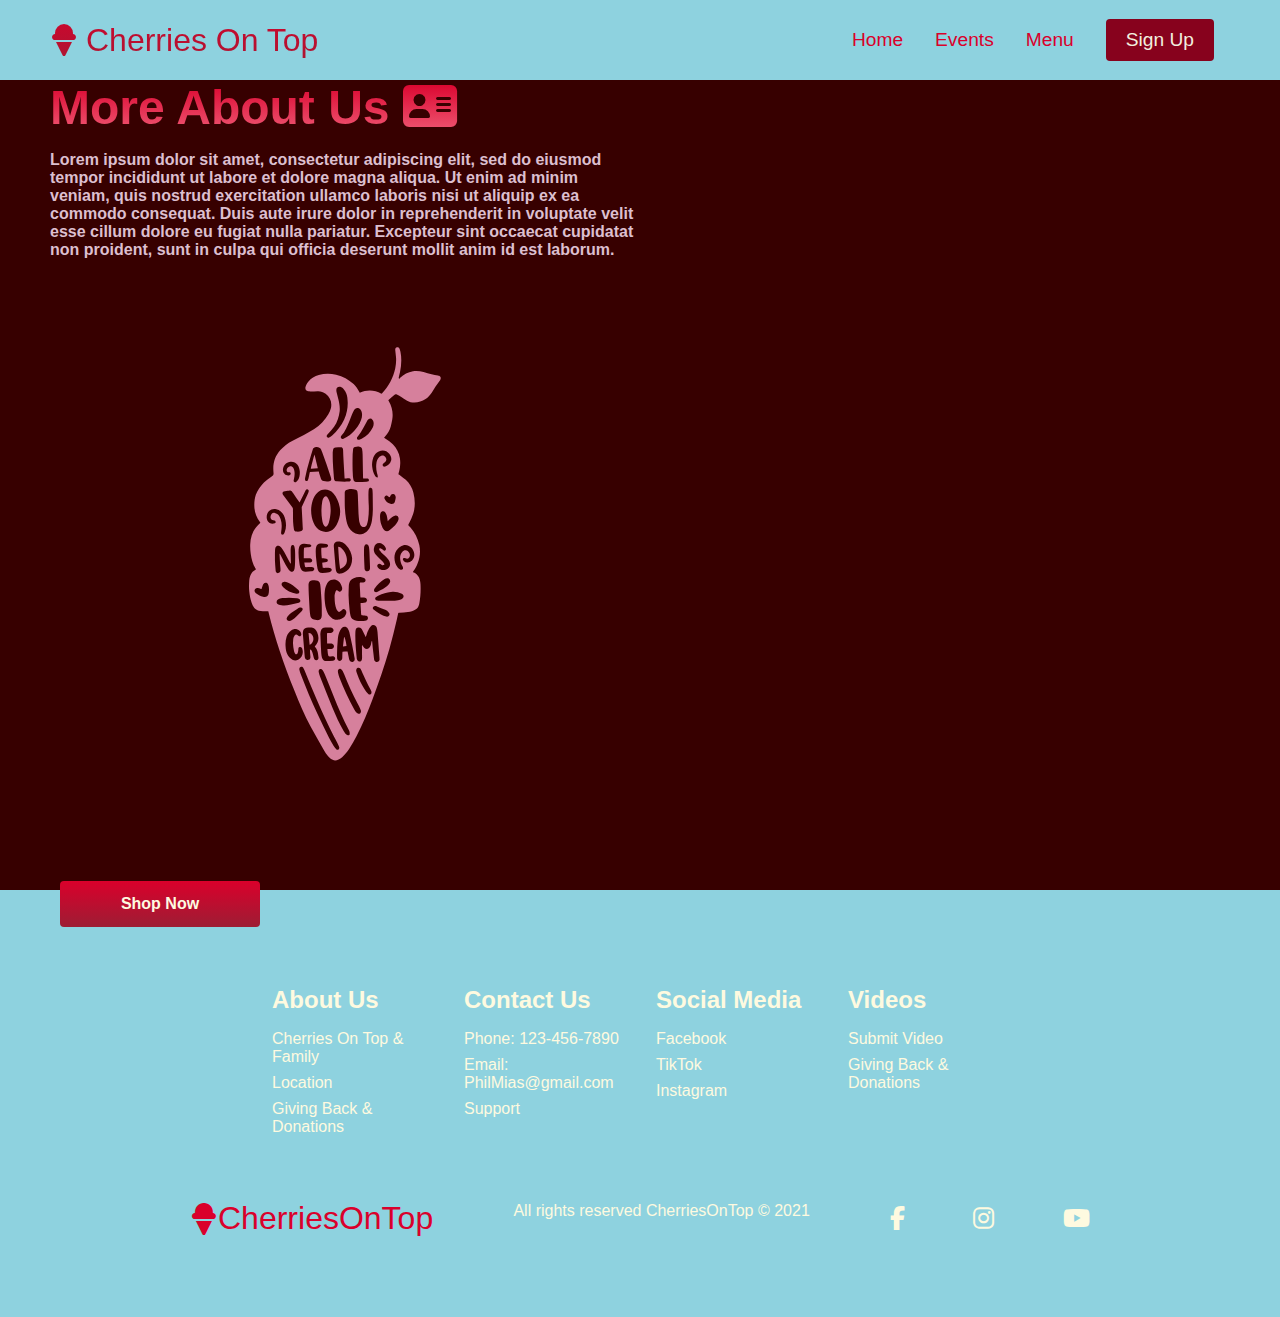
<file: Cherries On Top/aboutus.html>
<!DOCTYPE html>
<html lang="en">
<head>
    <meta charset="UTF-8">
    <meta http-equiv="X-UA-Compatible" content="IE=edge">
    <meta name="viewport" content="width=device-width, initial-scale=1.0">
    <title>About Us</title> 
    <link rel="stylesheet" href="style3.css"/>
    <link rel = "stylesheet" href = "https://cdnjs.cloudflare.com/ajax/libs/font-awesome/6.2.1/css/all.min.css"/>
    <link rel="stylesheet" href="style.css"/>

</head>
<body>
     <!-- Nav bar section -->
    </header>
     <nav class="navbar">
        <div class="navbar__container">
            <a href="/" id="navbar__logo"><i class="fa-solid fa-ice-cream" 
                id ="fa-logo"></i>
                 Cherries On Top</a>
            <div class="navbar__toggle" id="mobile-menu">
                <span class="bar"></span>
                <span class="bar"></span>
                <span class="bar"></span>
            </div>
            <ul class="navbar__menu">
                <li class="navbar__item">
                    <a href="/" class="navbar__links">Home</a>
                </li>
                <li class="navbar__item">
                    <a href="/farm.html" class="navbar__links">Events</a>
                </li>
                <li class="navbar__item">
                    <a href="/" class="navbar__links">Menu</a>
                </li>
                <li class="navbar__btn">
                    <a href="Signup.html" class=button>Sign Up </a>
                </li>
            </ul>
        </div>
      </nav> 
    </header>
    <!-- Hero section-->
    <div class="main">
        <div class="main__container">
            <div class="main__content">
            <h1>More About Us <i class="fa-solid fa-address-card"></i></h1>
                <p>Lorem ipsum dolor sit amet, consectetur adipiscing elit, 
                    sed do eiusmod tempor incididunt ut labore et dolore magna aliqua. 
                    Ut enim ad minim veniam, quis nostrud exercitation ullamco laboris nisi ut 
                    aliquip ex ea commodo consequat. Duis aute irure dolor in reprehenderit in 
                    voluptate velit esse cillum dolore eu fugiat nulla pariatur. Excepteur sint
                    occaecat cupidatat non proident, sunt in culpa qui officia deserunt mollit anim id est laborum.
                </p>
                <img src="images/pic21.svg" alt="icecream" align ="right" class="main__img">
                <button class="main__btn">
                    <a href="aboutus.html">Shop Now</a>
                </button>
                
        </div>
        
     </div>
      <!-- Footer Section -->
      <div class="footer__container">
        <div class="footer__links">
         <div class="footer__link--wrapper">
              <div class="footer__link--items">
                <h2>About Us</h2>
                <a href="aboutus.html">Cherries On Top & Family</a>
                <a href="/">Location</a>
                <a href="/">Giving Back & Donations</a>
              </div>
              <div class="footer__link--items">
                <h2>Contact Us</h2>
                <a href="/">Phone: 123-456-7890</a>
                <a href="/">Email: PhilMias@gmail.com</a>
                <a href="/">Support</a>
               </div>
        </div>
        <div class="footer__link--wrapper">
             <div class="footer__link--items">
                <h2>Social Media</h2>
                <a href="/">Facebook</a>
                <a href="/">TikTok</a>
                <a href="/">Instagram</a>
             </div>
             <div class="footer__link--items">
                <h2>Videos</h2>
                <a href="/">Submit Video</a>
                <a href="/">Giving Back & Donations</a>
             </div>
        </div>
        </div>
        <div class="social__media">
            <div class="social__media--wrap">
                <div class="footer__logo">
                <a href="/" id="footer__logo"><i class="fa-solid fa-ice-cream"></i>
                CherriesOnTop</a> 
                </div>
                <p class="website__rights">All rights reserved 
                    CherriesOnTop © 2021</p>
                <div class="social__icons">
                    <a href="https://www.facebook.com/CherriesOnTopIceCreamChester" class="social__icon--link"
                    target="_blank">
                        <i class="fab fa-facebook-f"></i>
                    </a>
                    <a href="https://www.facebook.com/CherriesOnTopIceCreamChester" class="social__icon--link"
                    target="_blank">
                        <i class="fab fa-instagram"></i>
                    </a>
                    <a href="https://www.facebook.com/CherriesOnTopIceCreamChester" class="social__icon--link"
                    target="_blank">
                        <i class="fab fa-youtube"></i>
                    </a>
                </div>
            </div>
        </div>
       </div>
</body>
</html>
</file>
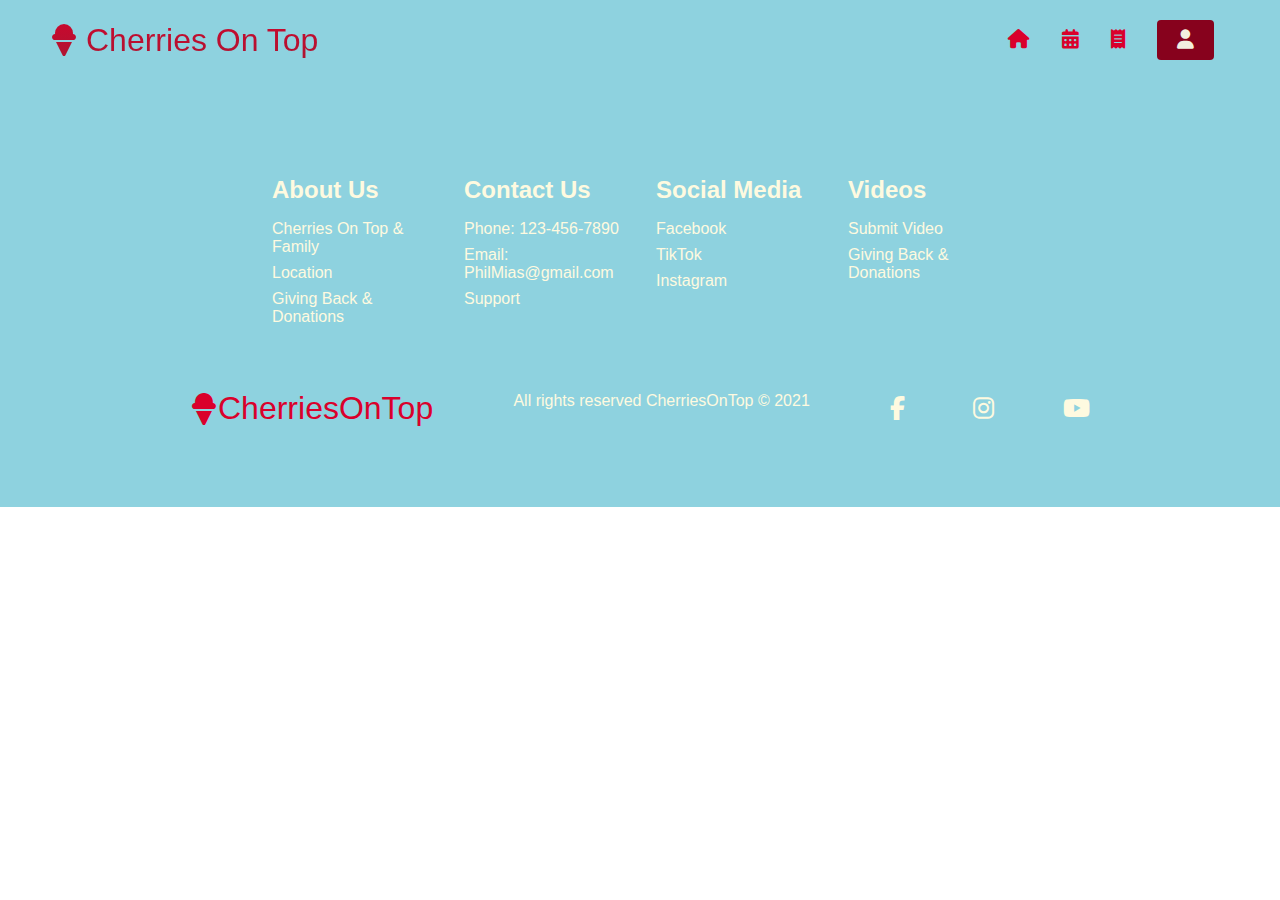
<file: Cherries On Top/BookUs.html>
<!DOCTYPE html>
<html lang="en">
<head>
    <link rel="stylesheet" href="style3.css"/>
    <link rel="stylesheet" href="style.css"/>
    <meta charset="UTF-8">
    <meta http-equiv="X-UA-Compatible" content="IE=edge">
    <meta name="viewport" content="width=device-width, initial-scale=1.0">
    <link rel="stylesheet" href="https://cdnjs.cloudflare.com/ajax/libs/font-awesome/6.2.1/css/all.min.css"/>
    <title>BookingPage</title>
</head>
<body>
    <!-- Navbar section-->
    <nav class="navbar">
        <div class="navbar__container">
            <a href="/" id="navbar__logo"><i class="fa-solid fa-ice-cream" 
                id ="fa-logo"></i>
                 Cherries On Top</a>
            <div class="navbar__toggle" id="mobile-menu">
                <span class="bar"></span>
                <span class="bar"></span>
                <span class="bar"></span>
            </div>
            <ul class="navbar__menu">
                <li class="navbar__item">
                    <a href="/" class="navbar__links"><i class="fa-solid fa-house"></i></a>
                </li>
                <li class="navbar__item">
                    <a href="/" class="navbar__links"><i class="fa-solid fa-calendar-days"></i></a>
                </li>
                <li class="navbar__item">
                    <a href="/" class="navbar__links"><i class="fa-solid fa-receipt"></i></a>
                </li>
                <li class="navbar__btn">
                    <a href="Signup.html" class=button><i class="fa-solid fa-user"></i></a>
                </li>
            </ul>
        </div>
    </nav> 
      <!-- Footer Section -->
      <div class="footer__container">
        <div class="footer__links">
         <div class="footer__link--wrapper">
              <div class="footer__link--items">
                <h2>About Us</h2>
                <a href="aboutus.html">Cherries On Top & Family</a>
                <a href="/">Location</a>
                <a href="/">Giving Back & Donations</a>
              </div>
              <div class="footer__link--items">
                <h2>Contact Us</h2>
                <a href="/">Phone: 123-456-7890</a>
                <a href="/">Email: PhilMias@gmail.com</a>
                <a href="/">Support</a>
               </div>
        </div>
        <div class="footer__link--wrapper">
             <div class="footer__link--items">
                <h2>Social Media</h2>
                <a href="/">Facebook</a>
                <a href="/">TikTok</a>
                <a href="/">Instagram</a>
             </div>
             <div class="footer__link--items">
                <h2>Videos</h2>
                <a href="/">Submit Video</a>
                <a href="/">Giving Back & Donations</a>
             </div>
        </div>
        </div>
        <div class="social__media">
            <div class="social__media--wrap">
                <div class="footer__logo">
                <a href="/" id="footer__logo"><i class="fa-solid fa-ice-cream"></i>
                CherriesOnTop</a> 
                </div>
                <p class="website__rights">All rights reserved 
                    CherriesOnTop © 2021</p>
                <div class="social__icons">
                    <a href="https://www.facebook.com/CherriesOnTopIceCreamChester" class="social__icon--link"
                    target="_blank">
                        <i class="fab fa-facebook-f"></i>
                    </a>
                    <a href="https://www.facebook.com/CherriesOnTopIceCreamChester" class="social__icon--link"
                    target="_blank">
                        <i class="fab fa-instagram"></i>
                    </a>
                    <a href="https://www.facebook.com/CherriesOnTopIceCreamChester" class="social__icon--link"
                    target="_blank">
                        <i class="fab fa-youtube"></i>
                    </a>
                </div>
            </div>
        </div>
       </div>
</body>
</html>
</file>
<file: Cherries On Top/style3.css>
*{
    margin: 0;
    padding: 0;
    font-family: sans-serif;
}
.banner{
    height: 100vh;
    width: 100%;
    position: relative;
    overflow: hidden;
}
.slider{
    height: 100%;
    width: 100%;
    position: absolute;
    top: 0;
    left: 0;
    display: flex;
    animation: slide 10s infinite;
}
#slideImg{
    height: 100%;
    width: 100%;
    object-fit: cover;
    animation: zoom 3s linear infinite;
}
@keyframes zoom {
    0%{
        transform: scale(1.3);
    }
    15%{
        transform: scale(1);
    }
    85%{
        transform: scale(1);
    }
    100%{
        transform: scale(1.3);
    }
    
}
.overlay{
    height: 100%;
    width: 100%;
    position: absolute;
    top: 0;
    background: linear-gradient(rgba(0,0,0,0.5),rgba(0,0,0,0.5));
}
.content{
 width: 60%;
 margin: 160px auto 0;
 text-align: center;
 color: #DCBFCF;
}
.content h1{
    font-size: 60px;
   }
.content h3{
  width:80%;
    margin: 20px auto 100px;
    font-weight: 100;
    line-height: 25px;
}
button{
    width: 200px;
    padding: 15px 0; 
    text-align: center;
    margin: 0 10px; 
    border-radius: 25px;
    font-weight: bold;
    border: 2px solid #DCBFCF;
    background: #DCBFCF;
    color: #fff;
    cursor: pointer;
    transition: background 0.5s;
}
button:hover{
    background: transparent;
    border: 2px solid #DCBFCF;
}
.btn-2{
    background: transparent;
    border: 2px solid #DCBFCF;
}
.btn-2:hover{
    background: #FFF08A;
    border: 2px solid #DCBFCF;
}
</file>
<file: Cherries On Top/style.css>
*{
    box-sizing: border-box;
    margin: 0;
    padding: 0;
    font-family: 'Roboto', sans-serif;
}
.navbar{
    background-color: #8ED2DF;
    height: 80px;
    display: flex;
    position: sticky;
    justify-content: center;
    font-size: 1.2rem;
    align-items: center;
    top: 0;
    z-index: 999;
}
.navbar__container{
    display: flex;
    justify-content: space-between;
    height: 80px;
    z-index: 1;
    width: 100%;
    max-width: 1300px;
    margin:0 auto;
    padding: 0 50px;
}
#navbar__logo{
    background-color: #FEFAE0;
    background-image: linear-gradient(to top, #9D1D34 0%, #DA002B 100%);
    background-size: 100%;
    -webkit-background-clip: text;
    -moz-background-clip: text;
    -webkit-text-fill-color: transparent;
    -moz-text-fill-color: transparent;
    display: flex;
    align-items: center;
    cursor: pointer;
    text-decoration: none;
    font-size: 2rem;
}
#fa-logo{
    margin-right: 0.5rem;
}
.navbar__menu{
    display: flex;
    align-items: center;
    list-style: none;
    text-align: center;
}
.navbar__item{
    height: 80px;
}
.navbar__links{
    color: #DA002B;
    display: flex;
    align-items: center;
    text-decoration: none;
    padding: 0 1rem;
    height: 100%;
    cursor: pointer;
}
.navbar__btn{
    display: flex;
    justify-content: center;
    align-items: center;
    padding: 0 1rem;
    width: 100%;
}
.button{
    display: flex;
    justify-content: center;
    align-items: center;
    text-decoration: none;
    padding: 10px 20px;
    height: 100%;
    width: 100%;
    border: none;
    outline: none;
    border-radius: 4px; 
    background: #87021D;
    color:#F2EFDF ;
}
.button:hover{
    background: #DA002B;
    transition: all 0.3s ease;
}
.navbar__links:hover{
    color: #FFF08A;
    transition: all 0.3s ease;
}
@media screen and (max-width: 960px){
    .navbar__container{
        display: flex;
        justify-content: space-between;
        height: 80px;
        z-index: 1;
        width: 100%;
        max-width: 1300px;
        padding: 0 ;
    }
    .navbar__menu{
        display: grid;
        grid-template-columns: auto;
        margin:0 ;
        width: 100%;
        position: absolute;
        top: -1000px;
        opacity: 0;
        transition: all 0.5s ease;
        height: 50vh;
        z-index: -1;
        background: #4E231C;
    }
    .navbar__menu.active{
        background: #8ED2DF;
        top: 100%;
        opacity: 1;
        transition: all 0.5s ease;
        z-index: 99;
        height: 50vh;
        font-size: 1.6rem;
    }
    #navbar__logo{
        padding-left: 25px;
    }
    .navbar__toggle .bar{
        width: 25px;
        height: 3px;
        margin: 5px auto;
        transition: all 0.3s ease-in-out;
        background: #FEFAE0;
    }
    .navbar__item{
        width: 100%;
    }
    .navbar__links{
        text-align: center;
        padding: 2rem;
        width: 100%;
        display: table;
    }
    #mobile-menu{
        position: absolute;
        top: 20%;
        right: 5%;
        transform: translate(5%, 20%);
    }
    .navbar__btn{
        padding-bottom: 2rem;
    }
    .button{
        display: flex;
        justify-content: center;
        align-items: center;
        width: 80%;
        height: 80px;
        margin: 0;
    }
    .navbar__toggle .bar {
        display: block;
        cursor: pointer;
    }
    #mobile-menu.is-active .bar:nth-child(2){
        opacity: 0;
    }

    #mobile-menu.is-active .bar:nth-child(1){
        transform: translateY(8px) rotate(45deg);
    }

    #mobile-menu.is-active .bar:nth-child(3){
        transform: translateY(-8px) rotate(-45deg);
    }
}

/* Hero section css */
.main{
    background-color: #fff18b;
}
.main__container{
    display: grid;
    grid-template-columns: 1fr 1fr;
    align-items:center ;
    justify-self: center;
    margin: 0 auto;
    height: 90vh;
    background-color: #370000;
     background-size: cover;
    z-index: 1;
    width: 100%;
    max-width: 1300px;
    padding: 0 50px;
}
.main__content h1{
    font-size: 3rem;
    background-color: #380000;
    background-image: linear-gradient(to top, #ef5b76 0%, #DA002B 100%);
    background-size: 100%;
    -webkit-background-clip: text;
    -moz-background-clip: text;
    -webkit-text-fill-color: transparent;
    -moz-text-fill-color: transparent;
}
.main__content p{
  margin-top:1rem ;
  font-size: 1rem;
  font-weight: 700;
    color: #DCBFCF;
}
.main__btn{
    font-size: 1rem;
    background-image: linear-gradient(to top, #9D1D34 0%, #DA002B 100%);
    padding: 14px 32px;
    border: none;
    border-radius: 4px;
    color: #FEFAE0;
    margin-top: 2rem;
    cursor: pointer;
    position: relative;
    transition: all 0.3s ;
    outline: none;
}
.main__btn a{
    position: relative;
    z-index: 2;
    color: #FEFAE0;
    text-decoration: none;
}
.main__btn:after{
    position: absolute;
    Content: "";
    top: 0;
    left: 0;
    width: 0;
    height: 100%;
    background: #8ED2DF;
    transition: all 0.3s ;
    border-radius: 4px;
}
.main__btn:hover{
    color: #FEFAE0;
}
.main__btn:hover:after{
    width: 100%;
}
.main__img--container{
    text-align: center;
}
#main__img{
    width: 80%;
    height: 80%;
}
/* Mobile responsive */
@media screen and (max-width: 768px){
    .main__container{
        grid-template-columns: auto;
        align-items: center;
        justify-self: center;
        width: 100%;
        margin: 0 auto;
        height: 90vh;
    }
    .main__content{
       text-align: center;
       margin-bottom: 2rem;
    }
    .main__content h1{
        font-size: 2.5rem;
        margin-top: 2rem;
    }
    .main__content p{
        font-size: 1.5rem;
        margin-top: 1rem;
    }

}
@media screen and (max-width:480px){
     .main__content h1{
         font-size: 2rem;
         margin-top: 2rem;
     }
     .main__content p{
         font-size: 1.5rem;
         margin-top: 1rem;
     }
        .main__btn{
           margin: 2.5rem 0;
            padding: 12px 36px;
        }
}
/* Service section CSS */
.services{
    background-color: #fff18b;
    display: flex;
    flex-direction: column;
    align-items: center;
    height: 100vh;
}
.services h1{
    background-color: #FEFAE0;
    background-image: linear-gradient(to bottom, 
    #DCBFCF 0%,
    #DCBFCF 30%,
    #DCBFCF 38%,
    #DCBFCF 78%, 
    #DCBFCF 100%);
    background-size: 100%;
    margin-bottom: 5rem;
    font-size: 2.5rem;
    -webkit-background-clip: text;
    -moz-background-clip: text;
    -webkit-text-fill-color: transparent;
    -moz-text-fill-color: transparent;
}
.services__container{
    display: flex;
    justify-content: center;
    flex-wrap: wrap;
}
.services__card {
    margin:1rem ;
    height: 525px;
    width: 400px;
    border-radius: 4px;
    background-image: linear-gradient(to bottom, rgba(0,0,0,0) 0%,
     rgba(17,17,17,0.6) 100%),
     url('images/pic10.jpeg');
     background-size: cover;
     position: relative;
     color: #FEFAE0; 
}
.services__card:nth-child(2) {
    background-image: linear-gradient(to bottom, rgba(0,0,0,0) 0%,
     rgba(17,17,17,0.6) 100%),
     url('images/pic12.jpeg');
}
.services__card:nth-child(3) {
    background-image: linear-gradient(to bottom, rgba(0,0,0,0) 0%,
     rgba(17,17,17,0.6) 100%),
     url('images/pic15.jpeg');
}
.services h2{
    position: absolute;
    top: 350px;
    left: 30px;
    color: #8ED2DF;
}
.services__card p{
    position: absolute;
    top: 400px;
    left: 30px;
    color: #DCBFCF;
}
.services__card button{
    color: #FEFAE0;
    padding: 10px 20px;
    border: none;
    outline: none;
    border-radius: 4px;
    background: #DA002B;
    position: absolute;
    top: 440px;
    left: 30px;
    font-size: 1rem;
    cursor: pointer;
}
.services__card :hover {
    transform: scale(1.075);
    transition: 0.2s ease-in-out;
    cursor: pointer;
}
/* Mobile responsive */
@media screen and (max-width: 960px){
    .services {
      height: 1600px;
    }
    .services h1{
        font-size: 2rem;
        margin-top: 12rem;
    }   
}
@media screen and (max-width: 480px){
    .services {
      height: 1400px;
    }
    .services h1{
        font-size: 1.2rem;
    }   
    .services__card{
        width: 300px;
    }
}
/* Footer section CSS */
.footer__container{
    background-color: #8ED2DF;
    padding: 5rem 0;
    display: flex;
    flex-direction: column;
    align-items: center;
    justify-content: center;
}
#footer__logo{
 color: #DA002B;
 display: flex;
align-items: center;
cursor: pointer;
text-decoration: none;
font-size: 2rem;
}
.footer__links{
    width:100%;
    max-width: 1000px;
    display: flex;
    justify-content: center;
}
.footer__link--wrapper{
    display: flex;
}
.footer__link--items{
    display: flex;
    flex-direction: column;
    align-items: flex-start;
    margin: 16px;
    text-align: left;
    width: 160px;
    box-sizing: border-box;
    color: #FEFAE0;
}
.footer__link--items h2{
    margin-bottom: 16px;
}
.footer__link--items >h2{
    color: #FEFAE0;
}
.footer__link--items a{
    color: #FEFAE0;
    text-decoration: none;
    margin-bottom: 0.5rem;
}
.footer__link--items a:hover{
    color: #DA002B;
    transition: 0.3s ease-out;
}
/* social icons */
.social__icon--link{
    color: #FEFAE0;
    font-size: 24px;
}
.social__media{
    max-width: 1000px;
    width: 100%;
}
.social__media--wrap{
    display: flex;
    justify-content: space-between;
    align-items: center;
    width: 90%;
    max-width: 1000px;
    margin: 40px auto 0 auto;
}
.social__icons{
    display: flex;
    justify-content: space-between;
    align-items: center;
    width: 200px;
}
.social__logo{
    color: #FEFAE0;
    justify-self: start;
    margin-left: 20px;
    cursor: pointer;
    text-decoration: none;
    font-size: 2rem;
    display: flex;
    align-items: center;
    margin-bottom: 16px;
}
.website__rights{
    color: #FEFAE0;
    margin-bottom: 16px;
}
@media screen and (max-width: 820px){
    .footer__links{
        padding-top: 2rem;
    }
    #footer__logo{
        margin-bottom: 2rem;
    }
    .footer__link--wrapper{
        flex-direction: column;
    }
    .website__rights{
        margin-bottom: 2rem;
    }
    .social__media--wrap{
        flex-direction: column;
    }
}
@media screen and (max-width: 480px){
    .footer__link--items{
        margin: 0;
        padding: 10px;
        width: 100%;
    }
}
</file>
